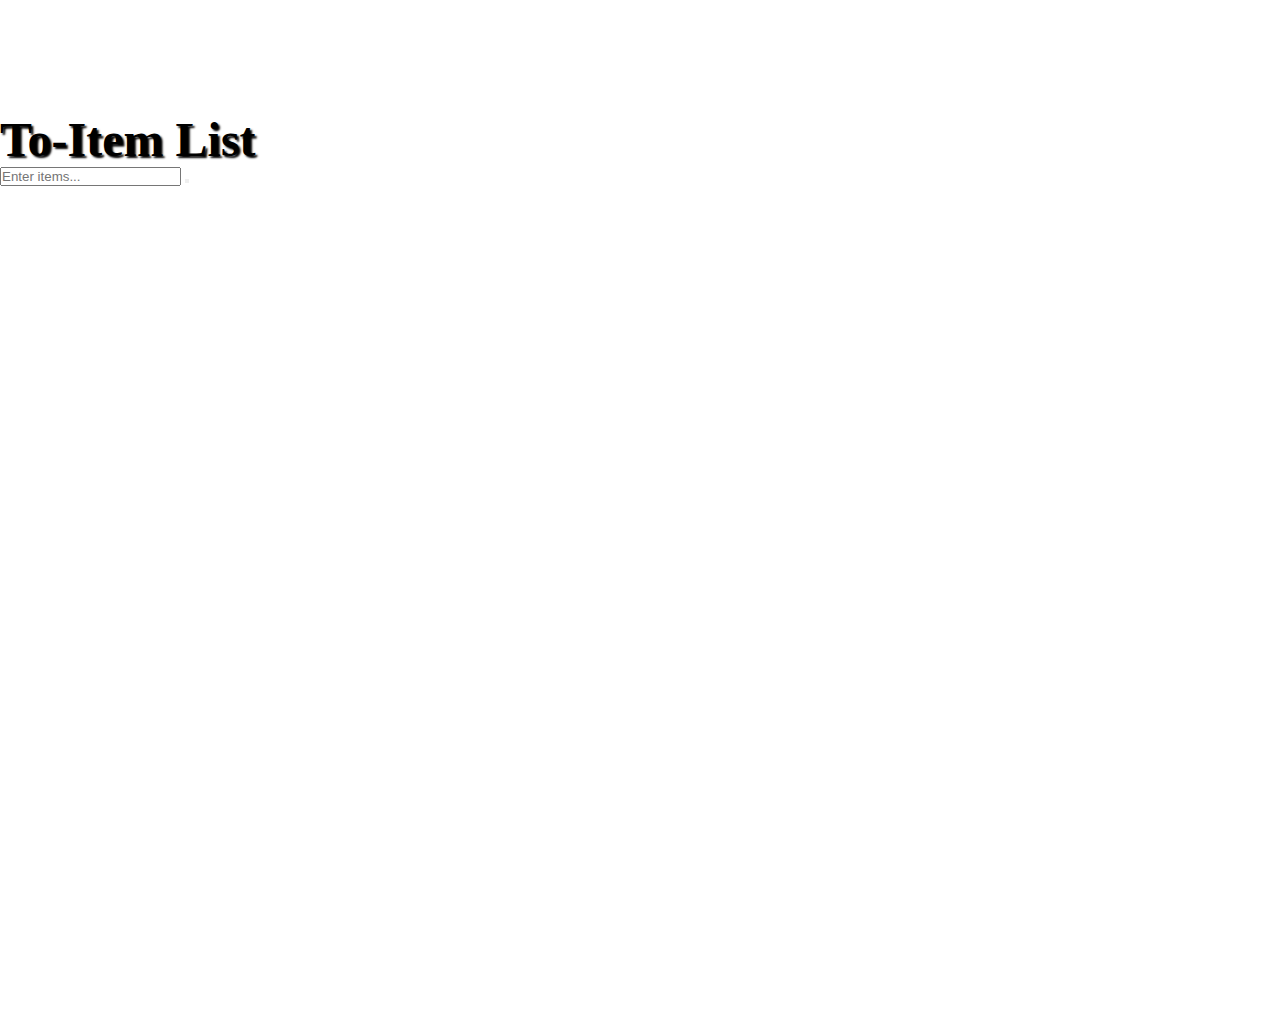
<file: Task 2/index.html>
<!doctype html>
<html lang="en">
  <head>
    <meta charset="utf-8">
    <meta name="viewport" content="width=device-width, initial-scale=1">
    <title>To do List</title>
    <link href="https://cdn.jsdelivr.net/npm/bootstrap@5.3.0-alpha1/dist/css/bootstrap.min.css" rel="stylesheet" integrity="sha384-GLhlTQ8iRABdZLl6O3oVMWSktQOp6b7In1Zl3/Jr59b6EGGoI1aFkw7cmDA6j6gD" crossorigin="anonymous">
    <link rel="stylesheet" href="https://cdnjs.cloudflare.com/ajax/libs/font-awesome/6.3.0/css/all.min.css" integrity="sha512-SzlrxWUlpfuzQ+pcUCosxcglQRNAq/DZjVsC0lE40xsADsfeQoEypE+enwcOiGjk/bSuGGKHEyjSoQ1zVisanQ==" crossorigin="anonymous" referrerpolicy="no-referrer" />    
    <link href="style.css" rel="stylesheet">
</head>
  <body>
    
    <div class="container">
      <header id="main-header" class="bg-warning text-white p-4 mb-3">
          <div class="row">
            <div class="col-md-12">
                <h1 id="header-title">To-Item List 
                  <i class="fa fa-pencil" style="float:right"></i>
                </h1>
            </div>   
          </div>     
      </header>
        <div class="card">
            <div class="card-body">
                <div class="input-group mb-3">
                    <input type="text" 
                           class="form-control" 
                           id="inputField" 
                           placeholder="Enter items...">
                    <button type="button" class="btn btn-primary" id="addToDo">
                      <i class="fa fa-add"></i></h1>
                    </button>
                </div>
                <div class="to-dos" id="toDoContainer">
                </div>
            </div>
        </div>
    </div>
    <script src="https://cdn.jsdelivr.net/npm/bootstrap@5.3.0-alpha1/dist/js/bootstrap.bundle.min.js" 
    integrity="sha384-w76AqPfDkMBDXo30jS1Sgez6pr3x5MlQ1ZAGC+nuZB+EYdgRZgiwxhTBTkF7CXvN" 
    crossorigin="anonymous"></script>
    <script src="script.js"></script>
  </body>
</html>
</file>
<file: Task 2/style.css>
*{
    padding: 0;
    margin: 0;
    box-sizing: border-box;
    font-family: cursive sans-serif ;
}
body{
    height:100vh;
    background-image: url("https://media.istockphoto.com/id/1160569491/es/foto/reloj-de-bolsillo-viejo-sobre-fondo-oscuro.jpg?s=612x612&w=0&k=20&c=yxUhPV5XJG9zRGQZlzHckDehHED75HZEZY2q1TTqF-E=");
    background-repeat: no-repeat;
    background-size:cover;
    overflow: hidden;
}
#main-header{
    border-radius: 5px;
}
#header-title{
    font-size: 3rem;
    font-weight: 700;
    text-shadow: 2px 2px 2px #030202;
}
.container{
    width:50%;
    margin-top: 7em;
}
@media screen and (max-width: 800px) {
    .container{
        width:70%;
    }
  }
@media screen and (max-width: 650px) {
    .container{
        width:80%;
    }
  }
@media screen and (max-width: 500px) {
    .container{
        width:99%;
        margin-top: 5em;
    }
  }

.item{
    display: flex;
    flex-direction: row;
    padding: 1rem ;
    border-bottom:4px solid rgb(249, 230, 146) ;
}

.content{
    display:1 1 0%;
    width:90%;
}
.item .content .text {
	font-size: 1.125rem;
	width: 100%;
    border-color: transparent;
}
.item .content .text:hover {
    cursor:context-menu;
}
.item .actions {
	display: flex;
}
.item .actions button {
	margin-left: 0.5rem;
	font-weight: 700;
    font-size:0.9rem;
    padding:2px 6px;
}
</file>
